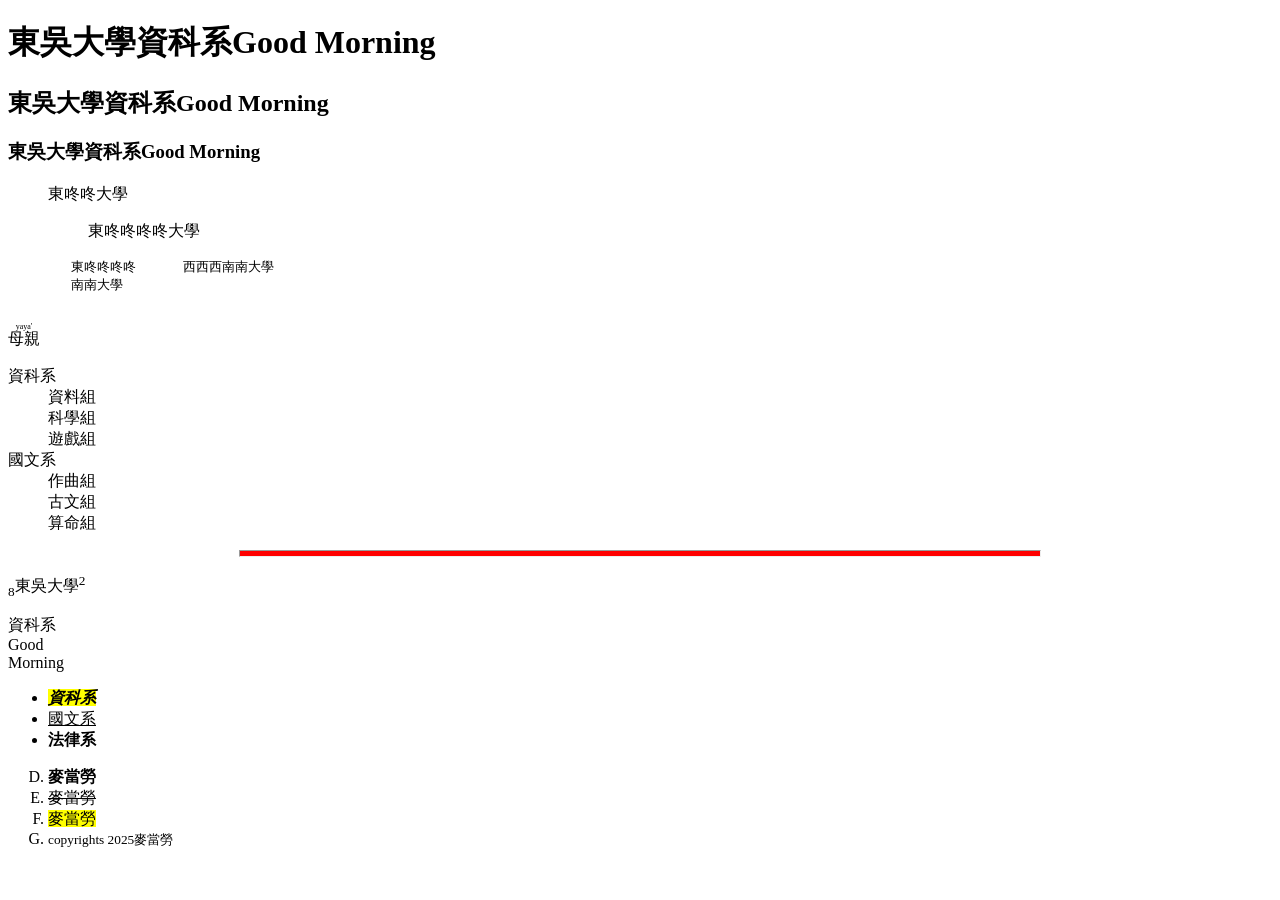
<file: index.html>
<!DOCTYPE html>
<html lang="en">
<head>
    <meta charset="UTF-8">
    <meta name="viewport" content="width=device-width, initial-scale=1.0">
    <title>我的首頁</title>
</head>

<body>
    <h1>東吳大學資科系Good Morning</h1>
    <h2>東吳大學資科系Good Morning</h2>
    <h3>東吳大學資科系Good Morning</h3>
    <blockquote cite="https://www.scu.edu.tw">東咚咚大學</blockquote>
    <blockquote>
        <blockquote>東咚咚咚咚大學</blockquote>
    </blockquote>    
    <pre>
        東咚咚咚咚      西西西南南大學
        南南大學
    </pre>
<ruby>
    母親
    <rt>yaya'</rt>
</ruby>
    


    <dl>
        <dt>資科系</dt>
            <dd>資料組</dd>
            <dd>科學組</dd>
            <dd>遊戲組</dd>
        <dt>國文系</dt>
            <dd>作曲組</dd>
            <dd>古文組</dd>
            <dd>算命組</dd>

    </dl>
    <hr style="height: 5px;background-color: red;width: 800px">
    <p><sub>8</sub>東吳大學<sup>2</sup></p>
    <p>資科系<br />Good<br>Morning</p>
    <!-- 清單-->
    <!--
    這是多行註解
    -->
    <ul>
        <li><strong><mark><i>資科系</i></mark></strong></li>
        <li><u>國文系</u></li>
        <li><strong>法律系</strong></li>
    </ul>
    <ol type="A" start="4">
        <li><b>麥當勞</b></li>
        <li><del>麥當勞</del></li>
        <li><mark>麥當勞</mark></li>
        <li><small>copyrights 2025麥當勞</small></li>

    </ol>

</body>
</html>
</file>
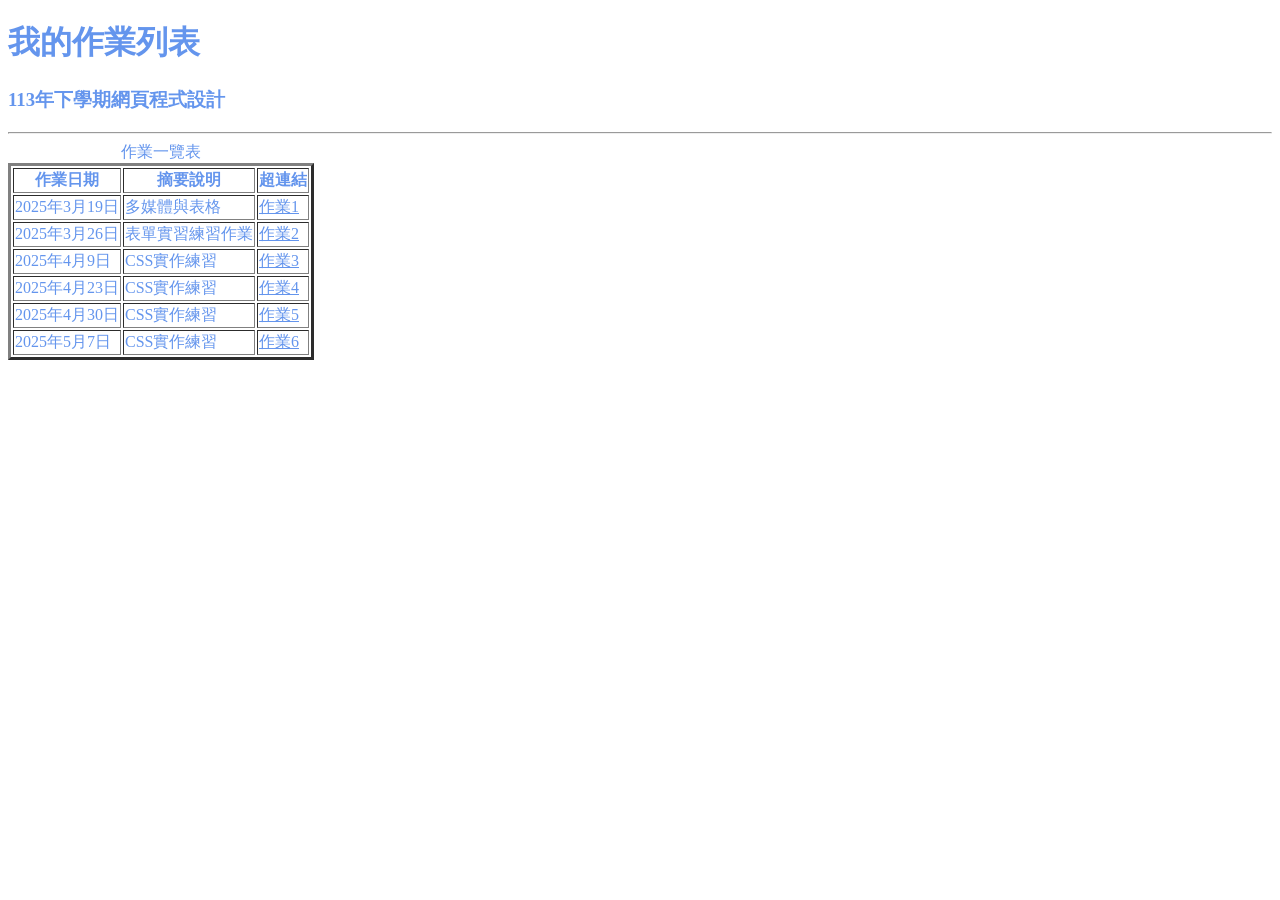
<file: assignments.html>
<!DOCTYPE html>
<html lang="en">
<head>
    <meta charset="UTF-8">
    <meta name="viewport" content="width=device-width, initial-scale=1.0">
    <title>作業展示</title>
    <style>
        *{
            color: cornflowerblue;
        }
    </style>
</head>

<body>
    <h1>我的作業列表</h1>
    <h3>113年下學期網頁程式設計</h3>
    <hr>
    <table border="3">
        <caption>作業一覽表</caption>
        <tr>
            <th>作業日期</th>
            <th>摘要說明</th>
            <th>超連結</th>
        </tr>
        <tr>
            <td>2025年3月19日</td>
            <td>多媒體與表格</td>
            <td><a href="page20250319.html" target="_blank">作業1</a></td>
        </tr>
        <tr>
            <td>2025年3月26日</td>
            <td>表單實習練習作業</td>
            <td><a href="page20250326.html" target="_blank">作業2</a></td>
        </tr>
        <tr>
            <td>2025年4月9日</td>
            <td>CSS實作練習</td>
            <td><a href="page20250409.html" target="_blank">作業3</a></td>
        </tr>
        <tr>
            <td>2025年4月23日</td>
            <td>CSS實作練習</td>
            <td><a href="page20250423.html" target="_blank">作業4</a></td>
        </tr>
        <tr>
            <td>2025年4月30日</td>
            <td>CSS實作練習</td>
            <td><a href="page20250430.html" target="_blank">作業5</a></td>
        </tr>
        <tr>
            <td>2025年5月7日</td>
            <td>CSS實作練習</td>
            <td><a href="page20250507.html" target="_blank">作業6</a></td>
        </tr>

    </table>
    
</body>
</html>
</file>
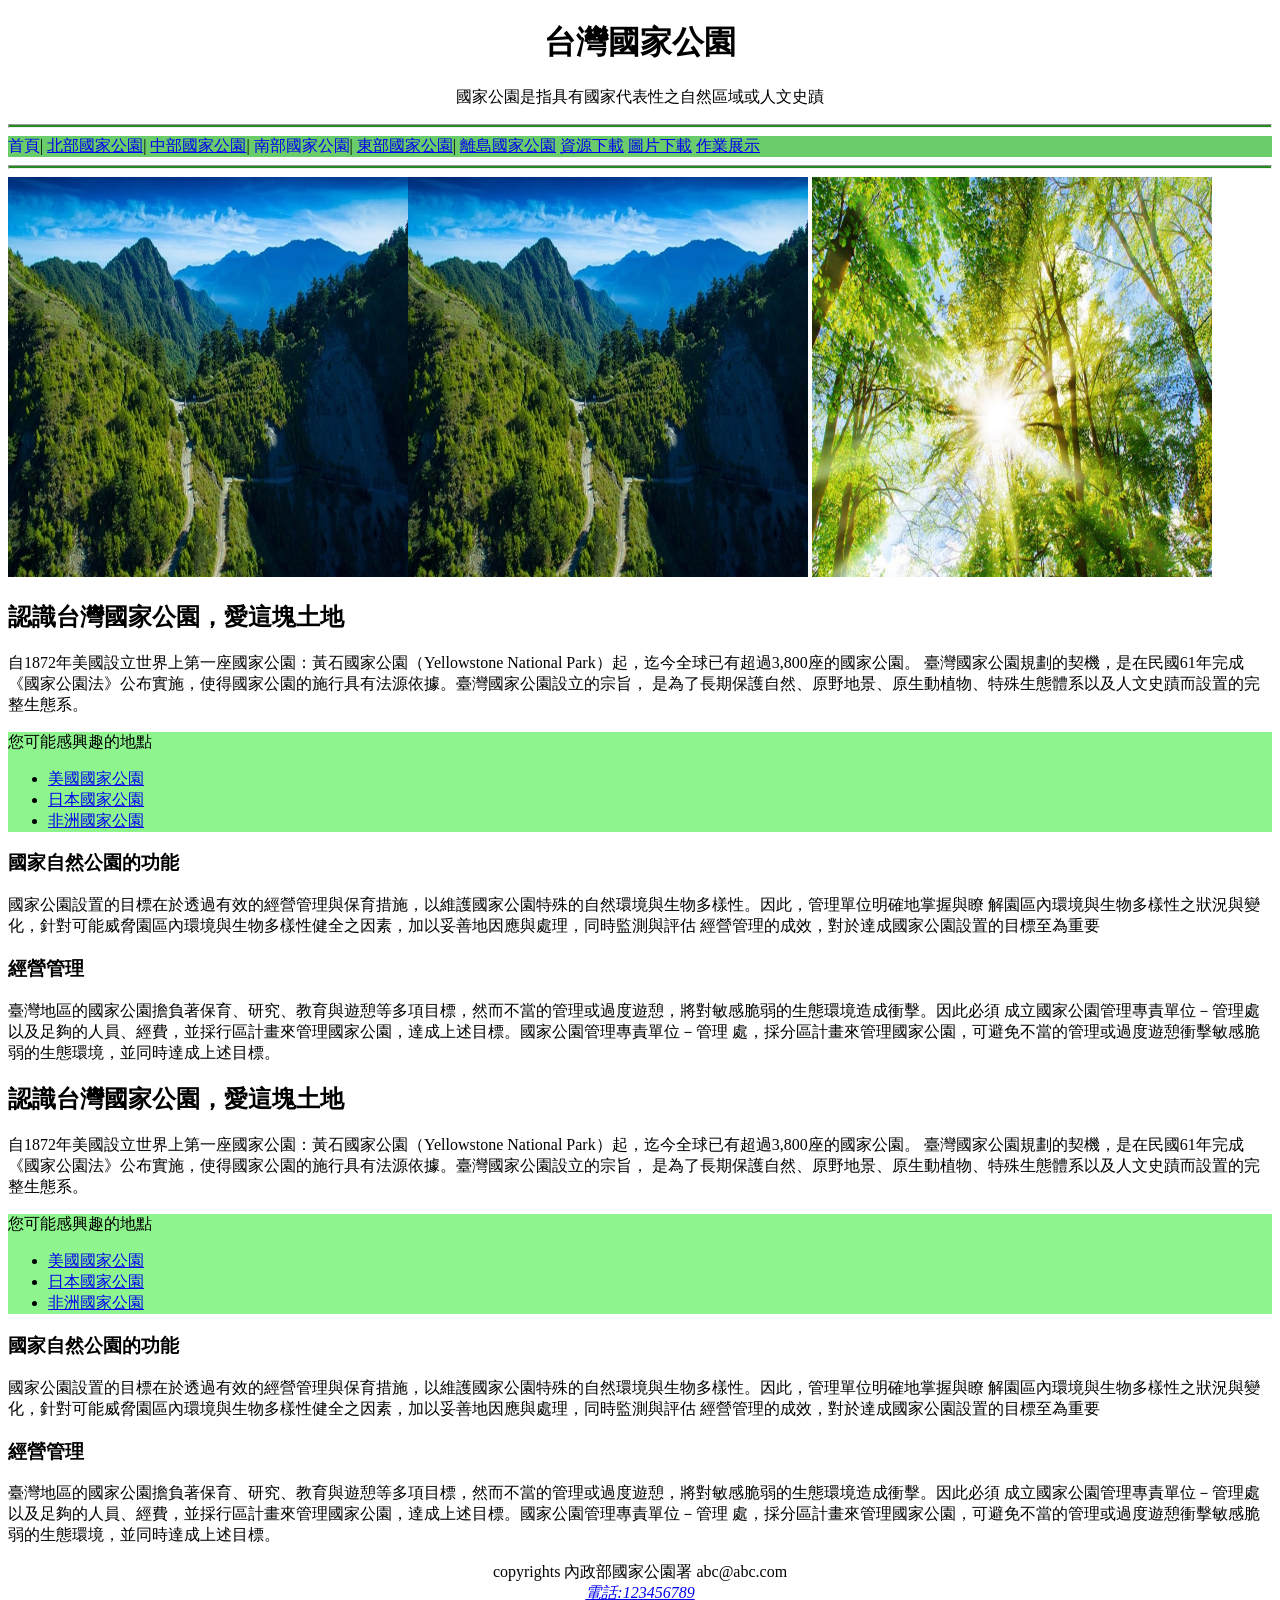
<file: home.html>
<!DOCTYPE html>
<html lang="en">
<head>
    <meta charset="UTF-8">
    <meta name="viewport" content="width=device-width, initial-scale=1.0">
    <title>歡迎光臨台灣國家公園</title>
</head>

<body>
    <header><!-- header -->
        <h1 style="text-align: center;">台灣國家公園</h1>
        <p style="text-align: center;">國家公園是指具有國家代表性之自然區域或人文史蹟</p>
    </header>
    <hr style="background-color: forestgreen;height: 2px;">
    <nav style="background-color: rgb(107, 204, 107);"><!--  導覽列-->
        <a href="index.html" target="_blank" style="text-decoration: none;">首頁</a>|
        <a href="northpark.html" target="_blank" text-decoration: none;">北部國家公園</a>|
        <a href="https://www.hinet.net" target="_self" text-decoration: none;">中部國家公園</a>|
        <a href="#goal" style="text-decoration: none;">南部國家公園</a>|
        <a href="#">東部國家公園</a>|
        <a href="#">離島國家公園</a>
        <a href="線性代數P11 -1.pdf" type="application/pdf" download="a.pdf">資源下載</a>
        <a href="Sqlite 課堂練習.png" type="image/png" target="_blank">圖片下載</a>
        <a href="#" target="_blank">作業展示</a>

    </nav>
    <hr style="background-color: forestgreen;height: 2px;">
    <main>
        <article>
            <a href="https://www.hinet.net"><img src="玉山國家公園.jpg" alt="草地圖" width="400" height="400"><img src="玉山國家公園.jpg" width="400" height="400"></a>
            <img src="/sunshine.jpg" width="400" height="400" alt="sunshine">
            <h2>認識台灣國家公園，愛這塊土地</h2>
            <p>自1872年美國設立世界上第⼀座國家公園：黃石國家公園（Yellowstone National Park）起，迄今全球已有超過3,800座的國家公園。
                臺灣國家公園規劃的契機，是在民國61年完成《國家公園法》公布實施，使得國家公園的施行具有法源依據。臺灣國家公園設立的宗旨，
                是為了長期保護自然、原野地景、原生動植物、特殊生態體系以及人文史蹟而設置的完整生態系。</p>
            <aside style="background-color: rgb(142, 244, 142);"><!--側欄-->
                <p>您可能感興趣的地點</p>
                <ul>
                    <li><a href="#">美國國家公園</a></li>
                    <li><a href="#">日本國家公園</a></li>
                    <li><a href="#">非洲國家公園</a></li>
                </ul>

            </aside>
            <section>
            <h3>國家自然公園的功能</h3>
            <p>國家公園設置的目標在於透過有效的經營管理與保育措施，以維護國家公園特殊的自然環境與生物多樣性。因此，管理單位明確地掌握與瞭
                解園區內環境與生物多樣性之狀況與變化，針對可能威脅園區內環境與生物多樣性健全之因素，加以妥善地因應與處理，同時監測與評估
                經營管理的成效，對於達成國家公園設置的目標至為重要</p>
            </section>
            <section>
                <h3>經營管理</h3>
                <p>臺灣地區的國家公園擔負著保育、研究、教育與遊憩等多項目標，然而不當的管理或過度遊憩，將對敏感脆弱的生態環境造成衝擊。因此必須
                    成立國家公園管理專責單位－管理處以及足夠的人員、經費，並採行區計畫來管理國家公園，達成上述目標。國家公園管理專責單位－管理
                    處，採分區計畫來管理國家公園，可避免不當的管理或過度遊憩衝擊敏感脆弱的生態環境，並同時達成上述目標。</p>
            </section>
        </article>

        <!----------------------------------->
        <article>
            <h2>認識台灣國家公園，愛這塊土地</h2>
            <p>自1872年美國設立世界上第⼀座國家公園：黃石國家公園（Yellowstone National Park）起，迄今全球已有超過3,800座的國家公園。
                臺灣國家公園規劃的契機，是在民國61年完成《國家公園法》公布實施，使得國家公園的施行具有法源依據。臺灣國家公園設立的宗旨，
                是為了長期保護自然、原野地景、原生動植物、特殊生態體系以及人文史蹟而設置的完整生態系。</p>
            <aside style="background-color: rgb(142, 244, 142);"><!--側欄-->
                <p>您可能感興趣的地點</p>
                <ul>
                    <li><a href="#">美國國家公園</a></li>
                    <li><a href="#">日本國家公園</a></li>
                    <li><a href="#">非洲國家公園</a></li>
                </ul>

            </aside>
            <section>
            <h3 id="goal">國家自然公園的功能</h3>
            <p>國家公園設置的目標在於透過有效的經營管理與保育措施，以維護國家公園特殊的自然環境與生物多樣性。因此，管理單位明確地掌握與瞭
                解園區內環境與生物多樣性之狀況與變化，針對可能威脅園區內環境與生物多樣性健全之因素，加以妥善地因應與處理，同時監測與評估
                經營管理的成效，對於達成國家公園設置的目標至為重要</p>
            </section>
            <section>
                <h3>經營管理</h3>
                <p>臺灣地區的國家公園擔負著保育、研究、教育與遊憩等多項目標，然而不當的管理或過度遊憩，將對敏感脆弱的生態環境造成衝擊。因此必須
                    成立國家公園管理專責單位－管理處以及足夠的人員、經費，並採行區計畫來管理國家公園，達成上述目標。國家公園管理專責單位－管理
                    處，採分區計畫來管理國家公園，可避免不當的管理或過度遊憩衝擊敏感脆弱的生態環境，並同時達成上述目標。</p>
            </section>
        </article>
    </main>
    <footer style="text-align: center;">
        copyrights 內政部國家公園署
        <a mailto:abc@abc.com>abc@abc.com</a>
        <address>
            <a href="tel:123456789">電話:123456789</a>
        </address>
    </footer>
</body>

</html>
</file>
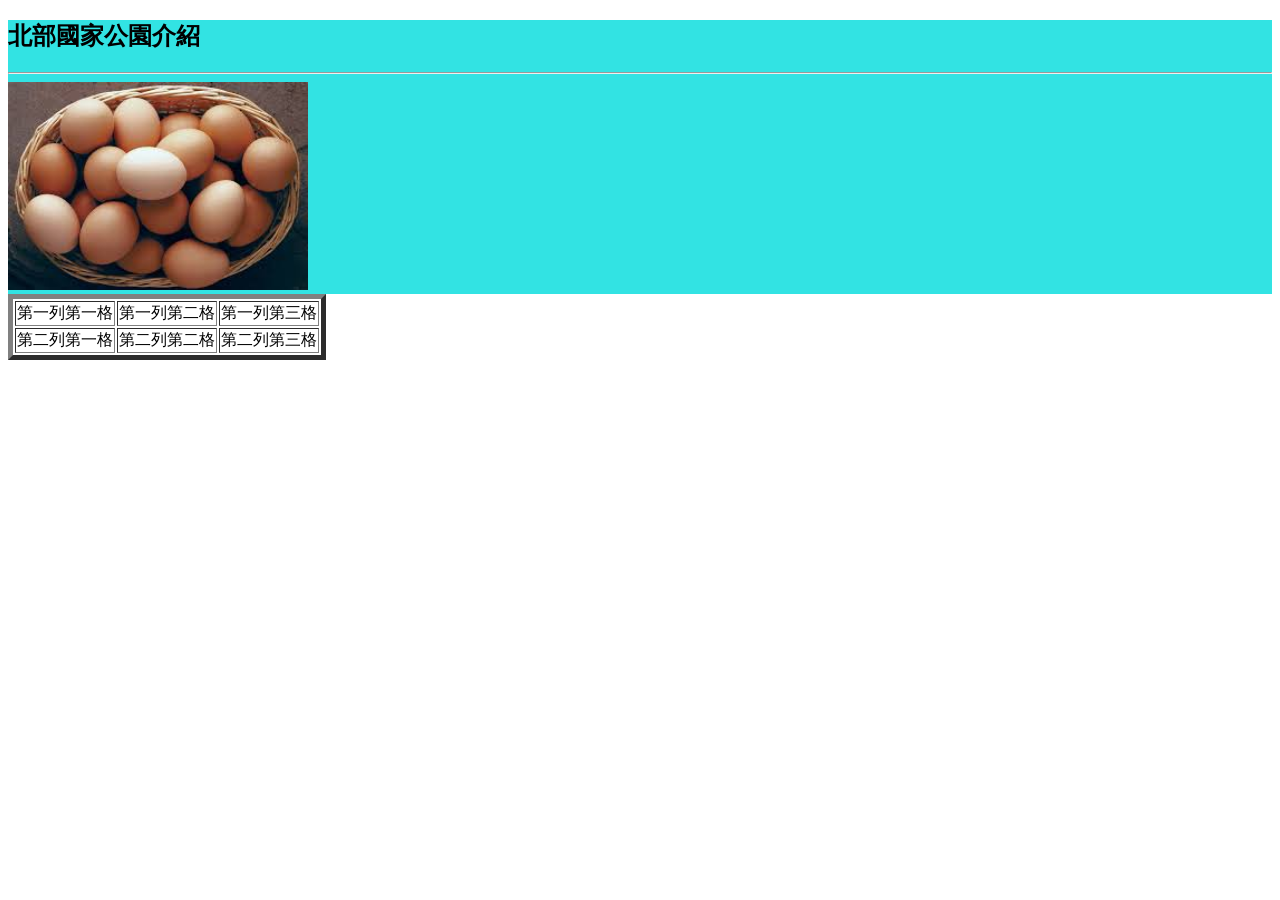
<file: northpark.html>
<!DOCTYPE html>
<html lang="en">
<head>
    <meta charset="UTF-8">
    <meta name="viewport" content="width=device-width, initial-scale=1.0">
    <title>北部國家公園</title>
</head>
<body>
    <div style="background-color: rgb(50, 227, 227);">
        <h2>北部國家公園介紹</h2>
        <hr>
        <picture>
            <source media="(min-width:1024px)" srcset="egg.jpg" width="300">
            <source media="(min-width:640px)" srcset="bird.jpg" width="300">    
            <source media="(max-width:639px)" srcset="nest.jpg">
            <img src="蝸牛.jpg">
        </picture>
    </div>
    <div>

        <table border="5">
            <tr>
                <td>
                    第一列第一格
                </td>
                <td>
                    第一列第二格
                </td>
                <td>
                    第一列第三格
                </td>
            </tr>
                <td>
                    第二列第一格
                </td>
                <td>
                    第二列第二格
                </td>
                <td>
                    第二列第三格
                </td>
        </table>
    
    </div>
</body>
</html>
</file>
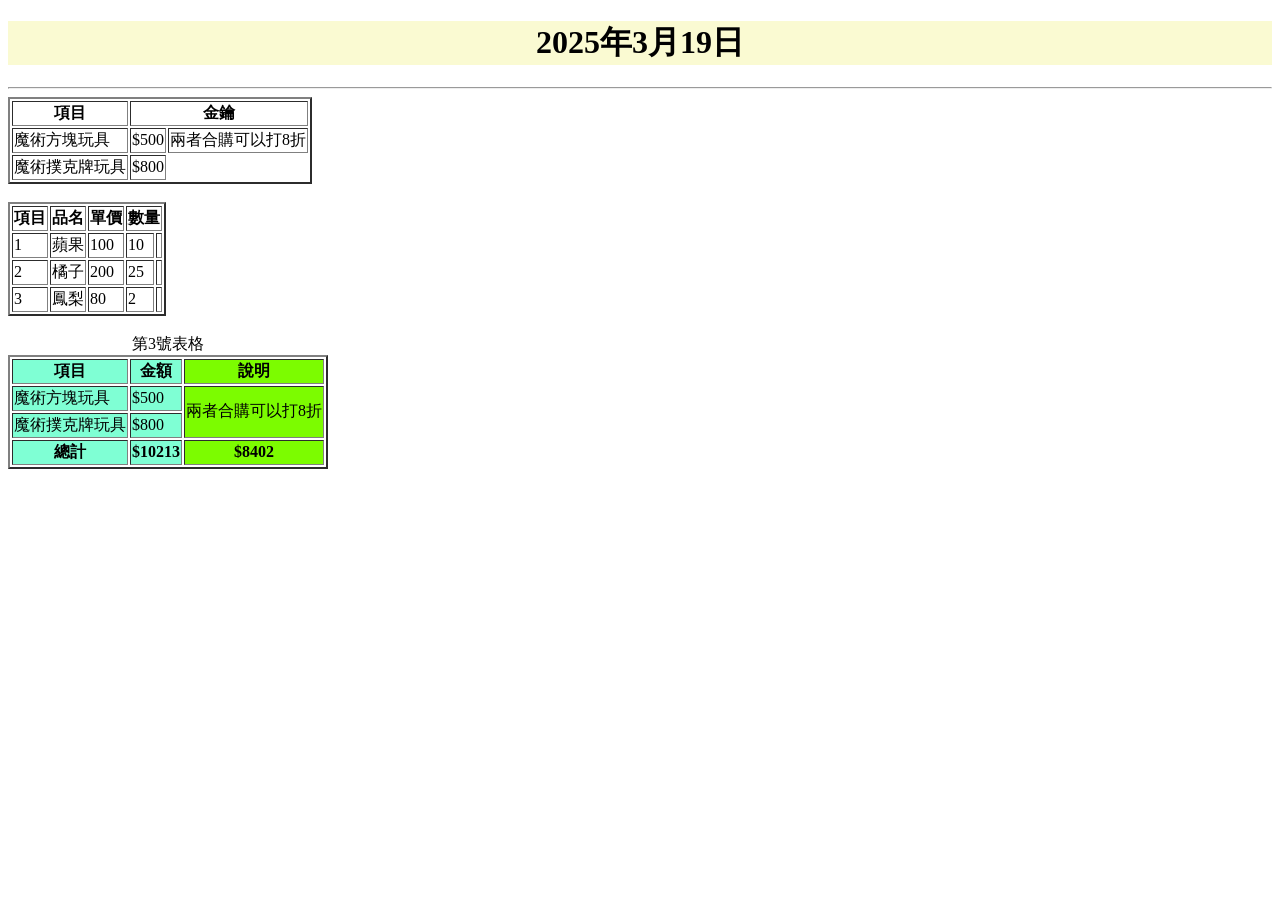
<file: page20250319.html>
<!DOCTYPE html>
<html lang="en">
<head>
    <meta charset="UTF-8">
    <meta name="viewport" content="width=device-width, initial-scale=1.0">
    <title>2025年3月19日作業_</title>
</head>

<body>
    <div style="background-color: lightgoldenrodyellow;">
        <h1 style="text-align: center;">2025年3月19日</h1>
    </div>
    
    <hr>
    <!-- -->
    <table border="2">
        <tr>
            <th>項目</th>
            <th colspan="2">金鑰</th>
        </tr>
        <tr>
            <td>魔術方塊玩具</td>
            <td>$500</td>
            <td>兩者合購可以打8折</td>
        </tr>
        <tr>
            <td>魔術撲克牌玩具</td>
            <td>$800</td>
        </tr>
    </table><br>
    <!--例2-->
    <table border="2">
        <thead>
            <tr>
                <th>項目</th>
                <th>品名</th>
                <th>單價</th>
                <th colspan="2">數量</th>
            </tr>
        </thead>
        <tbody>
        <tr>
            <td>1</td>
            <td>蘋果</td>
            <td>100</td>
            <td>10</td>
            <td></td>
        </tr>
        <tr>
            <td>2</td>
            <td>橘子</td>
            <td>200</td>
            <td>25</td>
            <td></td>
        </tr>
        <tr>
            <td>3</td>
            <td>鳳梨</td>
            <td>80</td>
            <td>2</td>
            <td></td>
        </tr>
      </tbody>
    </table><br>
    <!-- 例3-->
    <table border="2">
        <caption>第3號表格</caption>
        <colgroup span="2" style="background-color: aquamarine;"></colgroup>
        <colgroup style="background-color: lawngreen;"></colgroup>
        <tr>
            <th>項目</th>
            <th>金額</th>
            <th>說明</th>
        </tr>
        <tr>
            <td>魔術方塊玩具</td>
            <td>$500</td>
            <td rowspan="2">兩者合購可以打8折</td>

        </tr>
        <tr>
            <td>魔術撲克牌玩具</td>
            <td>$800</td>
        </tr>
        <tfoot>
            <tr>
                <th>總計</th>
                <th>$10213</th>
                <th>$8402</th>
            </tr>
        </tfoot>
    </table>

</body>

</html>
</file>
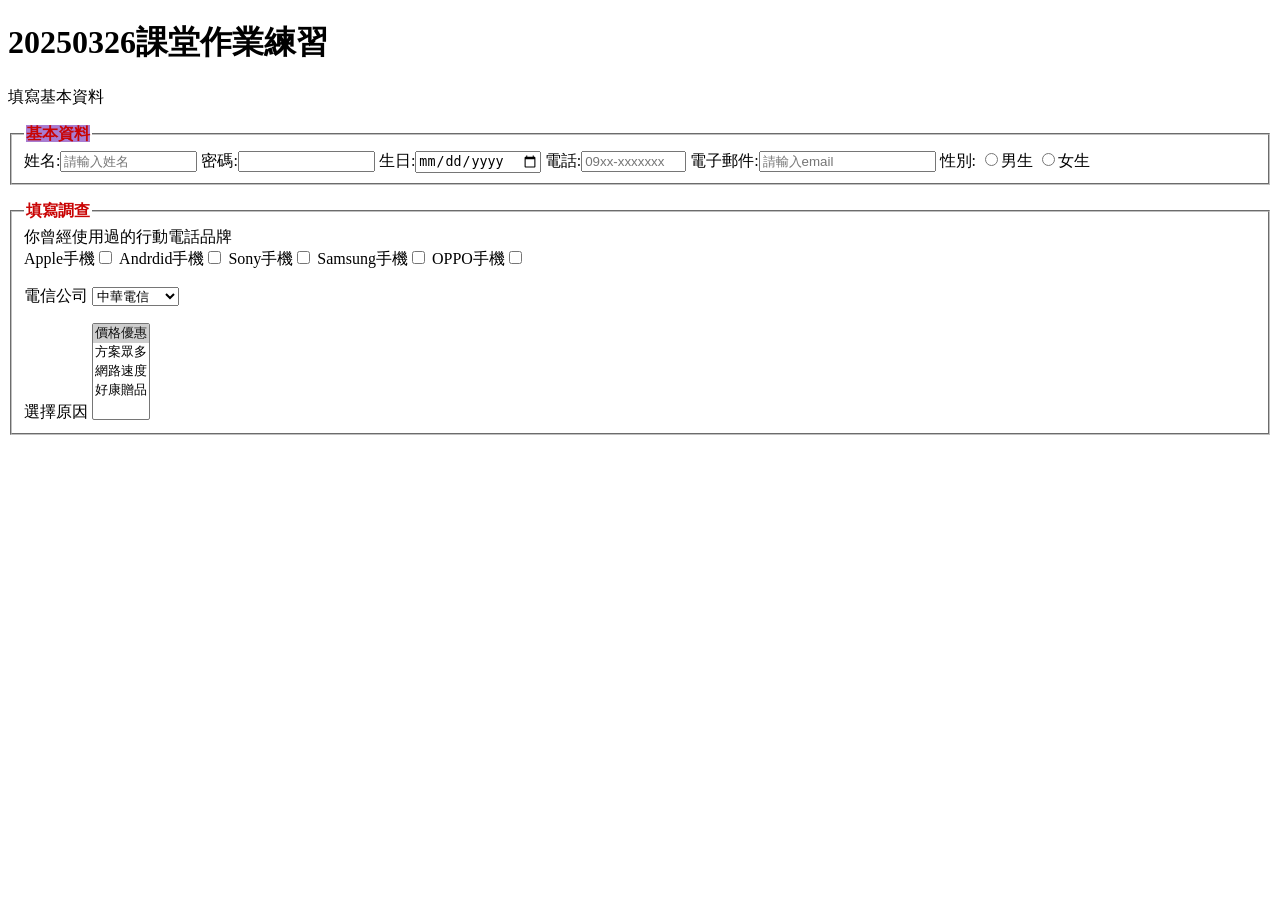
<file: page20250326.html>
<!DOCTYPE html>
<html lang="en">
<head>
    <meta charset="UTF-8">
    <meta name="viewport" content="width=device-width, initial-scale=1.0">
    <title>20250326課堂作業練習</title>
</head>
<body>
    <header>
        <h1>20250326課堂作業練習</h1>
    </header>
    <main>
        <p>填寫基本資料</p>
        <form action="https://www.hinet.net/main.asp" method="post"accept-charest="UTF-8" name="forml"  id="forml">
            <fieldset>
                <legend><b style="background-color: rgb(168, 124, 209);color: #c90404;">基本資料</b></legend>
                <label>姓名:<input id="name" type="text" size="15" maxlength="15" 
                    pattern="[\u4e00-\u9fa5]+$|^[a-zA-z\s]+$" placeholder="請輸入姓名"></label> <!--正規表達式-->
                <label>密碼:<input id="pwd" type="password" size="15" maxlength="15"></label>
                <label>生日:<input id="birth" type="date" value="1990-01-01S"></label>
                <label>電話:<input id="tel" type="tel" pattern="09\d{2}-\d{6}" 
                    placeholder="09xx-xxxxxxx" maxlength="11" size="11"></label>
                <label>電子郵件:<input id="email" type="email" placeholder="請輸入email"></label>
                <label>性別:
                    <input id="sex" type="radio" name="sex">男生
                    <input id="sex" type="radio" name="sex">女生
                    </label>
            </fieldset>
            <p></p>
            <fieldset>
                <legend><strong style="color: #c90404;">填寫調查</strong></legend>
                <label>你曾經使用過的行動電話品牌</label><br>
                <label>Apple手機<input type="checkbox"  value="1" name="ck1" id="gp1"></input></label>
                <label>Andrdid手機<input type="checkbox"  value="2" name="ck1" id="gp2"></input></label>
                <label>Sony手機<input type="checkbox"  value="3" name="ck1" id="gp3"></input></label>
                <label>Samsung手機<input type="checkbox" value="4" name="ck1" id="gp4"></input></label>
                <label>OPPO手機<input type="checkbox"  value="5" name="ck1" id="gp5"></input></label>
                <p></p>
                <label>電信公司</label>
                <select id="telecom" name="telecom" size="1" required>
                    <option value="中華電信" selected>中華電信</option>
                    <option value="遠傳電信">遠傳電信</option>
                    <option value="台灣大哥大">台灣大哥大</option>
                    <option value="其他">其他</option>
                </select>
                <p></p>
                <label>選擇原因</label>
                <select size="5" multiple id="reason_select" name="reason_select">
                    <option value="價格優惠" selected>價格優惠</option>
                    <option value="方案眾多">方案眾多</option>
                    <option value="網路速度">網路速度</option>
                    <option value="好康贈品">好康贈品</option>
                </select>
            </fieldset>

 
        </form>
    </main>
    <footer>

    </footer>
</body>
</html>
</file>
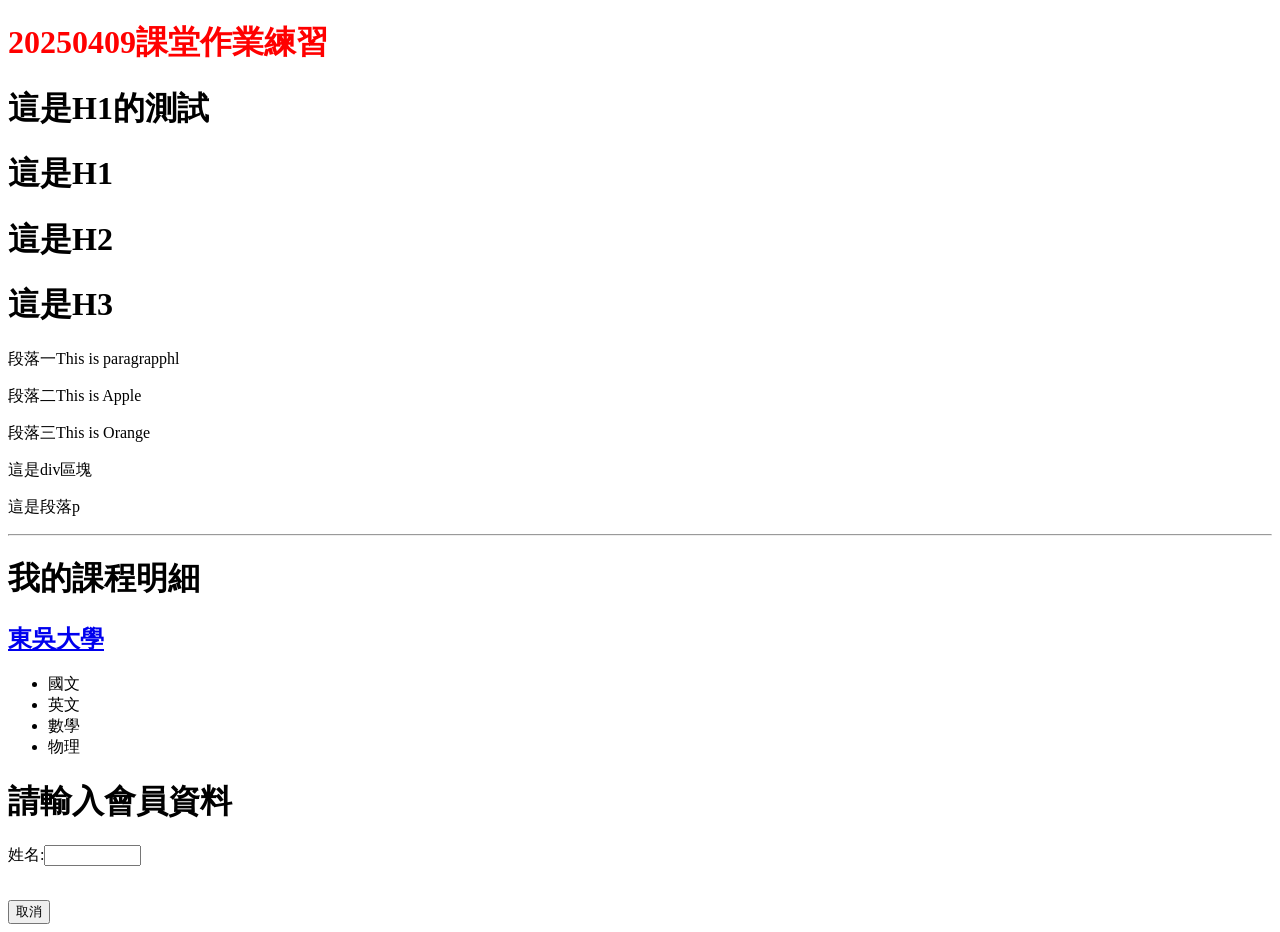
<file: page20250409.html>
<!DOCTYPE html>
<html lang="en">
<head>
    <meta charset="UTF-8">
    <meta name="viewport" content="width=device-width, initial-scale=1.0">
    <title>20250409課堂作業練習</title>
    <style>
        /* internal style
        h1,h3{
            color: rgba(8, 96, 238);text-align: center;
        }
        h2{
            color: brown;
            font-style:italic;
            text-align: center;
        } */
         input:focus{background-color: yellow}
         a:hover{color: red}
         @import url(mystyle.css);
         @import url(youstyle.css);
    </style>
    <!--<link rel="stylesheet" href="mystyle.css">-->

</head>
<body> 
    
    <!-- in line style-->
    <h1 style="color: red;">20250409課堂作業練習</h1>
    <h1 id="idtext">這是H1的測試</h1>
    <h1 class="a">這是H1</h1>
    <h1 class="b">這是H2</h1>
    <h1 class="c">這是H3</h1>
    <p class="p1 p2">段落一This is paragrapphl</p>
    <p class="p2">段落二This is Apple</p>
    <p class="p3">段落三This is Orange</p>
    <div class="mystyle">
        <p>這是div區塊</p>
    </div>
    <p class="mystyle">這是段落p</p>
    <hr>
    <h1>我的課程明細</h1>
    <h2><a href="https://www.scu.edu.tw" target="_blank">東吳大學</a></h2>
    <ul>
        <li class="location">國文</li>
        <li class="none">英文</li>
        <li class="p3">數學</li>
        <li class="location">物理</li>
    </ul>
    <form actipn="#" method="get">
        <h1>請輸入會員資料</h1>
        <p>姓名:<input type="text" name="user" size="10"></p>
        <br>
        <input type="reset" value="取消">
    </form>
    
</body>
</html>
</file>
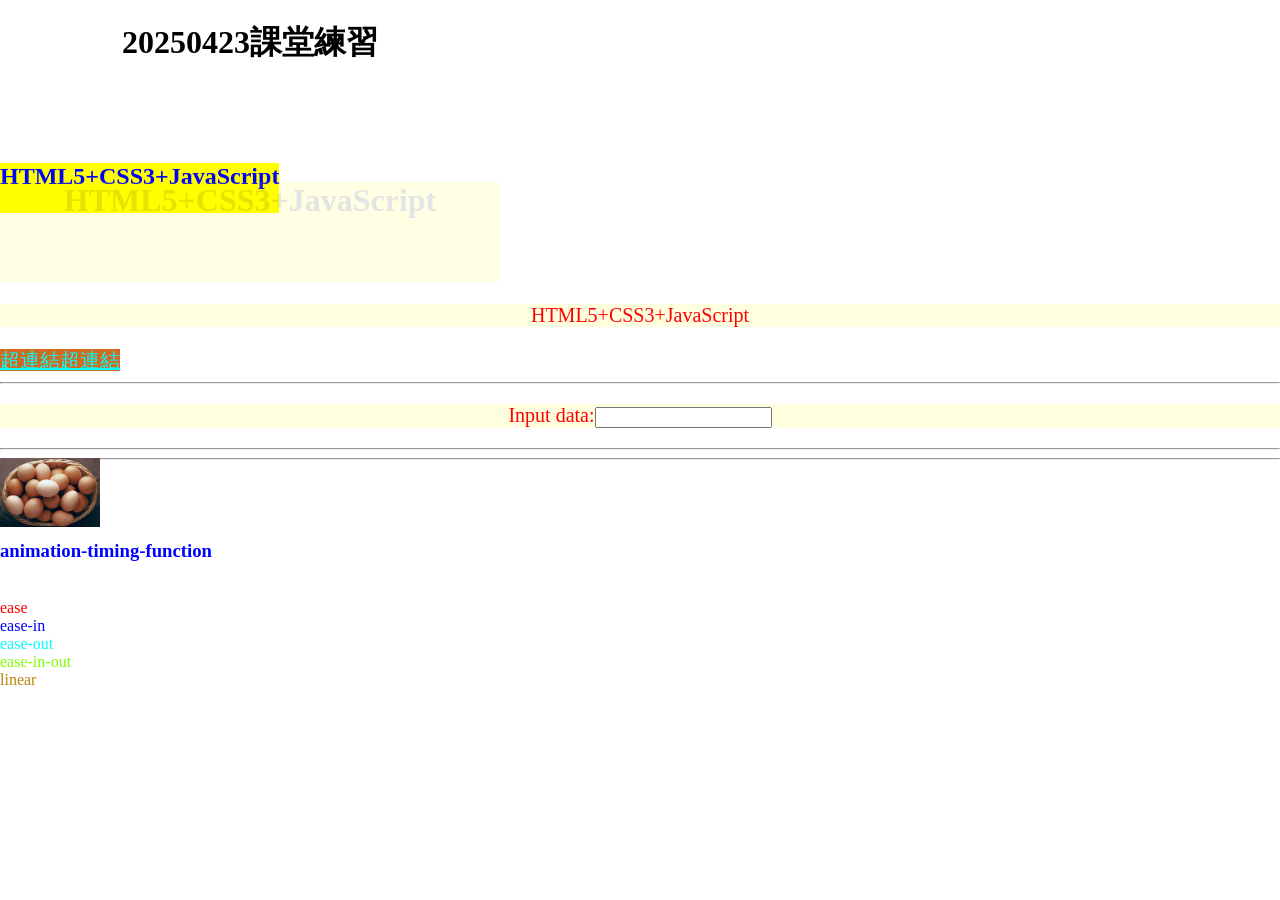
<file: page20250423.html>
<!DOCTYPE html>
<html lang="en">
<head>
    <meta charset="UTF-8">
    <meta name="viewport" content="width=device-width, initial-scale=1.0">
    <title>20250423課堂作業練習</title>
    <style>
       h1{
          text-align: center;
          color: black;
          background-color: yellow;
          transition-property:background-color;
          transition-property: 3s;
          transition-delay: 2s;
          opacity: 0.1;
          height: 100px;
          width: 500px;
        }
        h1:hover{
            opacity: 1.0;
            height: 300px;
            width: 800px;
            background-color: greenyellow;
            color: red;
        }

        p {
            text-align: center;
            font-size: 20px;
            color: red;
            background-color: lightyellow;
            transition-property: color,background-color,font-size;
            transition-duration: 3s;
        }
        p:hover{color: brown;background-color: yellow;font-size: 40px;}
        a{
            background-color: chocolate;
            color: aqua;
            font-size: 20px;
            text-align: center;
            transition-property: text-align,font-size,color,background-color;
            transition-timing-function: steps(10);
            transition-duration: 10s;
        }
        a:hover{font-size: 40px;text-align: right;color: red;background-color: yellow;}
        input[type=text]:focus{width: 600px;background-color: rgb(65, 5, 229);}
        @keyframes my-animation{
            0%{left:0px;top:0px}
            10%{left:50px;top:50px}
            20%{left:100px;top:100px}
            30%{left:150px;top:150px}
            40%{left:200px;top:200px}
            50%{left:250px;top:250px}
            60%{left:300px;top:200px}
            70%{left:350px;top:150px}
            80%{left:400px;top:100px}
            90%{left:450px;top:50x}
            100%{left:500px;top:0px}
        }

        @keyframes color-animation{
            0%{color: blue;}
            25%{color: green;}
            50%{color: red;}
            75%{color: brown;}
            100%{color: blue;}
        }
        @keyframes you-animation{
            0%{left: 0px;}
            25%{left: 50px;}
            50%{left: 100px;}
            75%{left: 150px;}
            100%{left: 200px;}
        }
        @keyframes we-animation{
            from{left:0px}
            to{left: 350px;
            }

        }
        #route1{animation-timing-function: ease;color: red;}
        #route2{animation-timing-function: ease-in;color: blue;}
        #route3{animation-timing-function: ease-out;color: aqua;}
        #route4{animation-timing-function: ease-in-out;color: chartreuse;}
        #route5{animation-timing-function: linear;color: darkgoldenrod;}

        div{
            width: 100px;
            height: 100px;
            position: absolute;
            animation-name: we-animation;
            animation-duration: 5s;
            animation-iteration-count: infinite;
            /*animation-iteration-count: 3;*/
            animation-direction: alternate;
        }


        body{
            margin: 0px;
        }
        h2{
            width: 250;
            height: 50px;
            color: blue;
            background-color: yellow;
            position: absolute;
            animation-name: my-animation;
            animation-duration: 3s;
        }
        h3{
            color: blue;
            animation-name: color-animation;
            animation-duration: 3s;
            animation-iteration-count: infinite;
        }
    </style>
</head>
<body>
    <h1 style="opacity: 1;background-color: white; ;">20250423課堂練習</h1>
    <h2>HTML5+CSS3+JavaScript</h2>
    <br>
    <h1>HTML5+CSS3+JavaScript</h1>
    <p>HTML5+CSS3+JavaScript</p>
    <a href="#">超連結超連結</a>
    <hr>
    <p>Input data:<input type="text" name="input-data"></p>
    <hr>
    <div>
        <img src="egg.jpg" width="100">
    </div>
    <hr>
    <br>
    <br>
    <br>
    <h3>animation-timing-function</h3>
    <br>
    <div id="route1">ease</div>
    <br>
    <div id="route2">ease-in</div>
    <br>
    <div id="route3">ease-out</div>
    <br>
    <div id="route4">ease-in-out</div>
    <br>
    <div id="route5">linear</div>
 
</body>
</html>
</file>
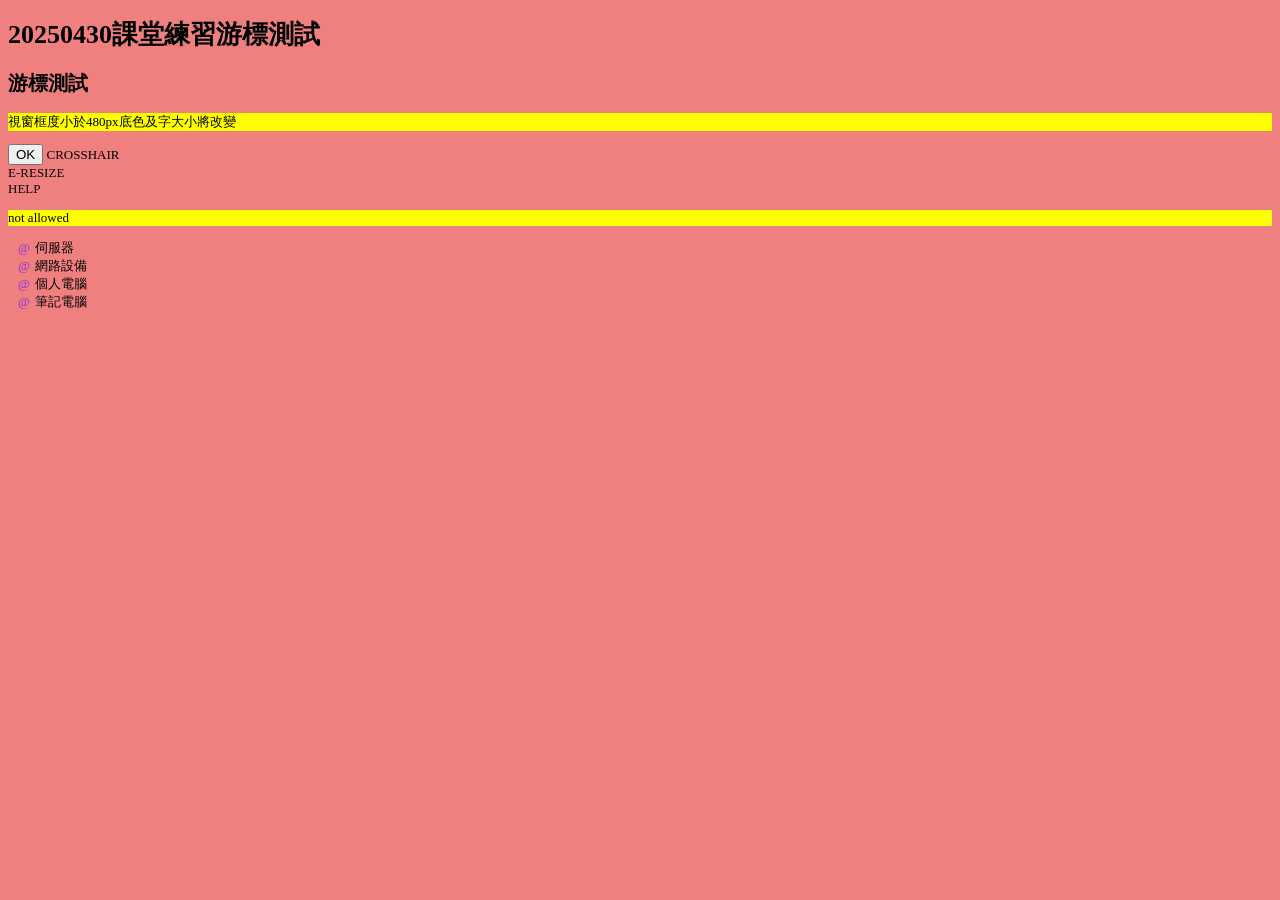
<file: page20250430.html>
<!DOCTYPE html>
<html lang="en">
<head>
    <meta charset="UTF-8">
    <meta name="viewport" content="width=device-width, initial-scale=1.0">
    <title>20250430課堂練習</title>
    <style>
        span#crosshair{cursor: crosshair;}
        span#e-resize{cursor: e-resize;}
        span#help{cursor: help;}
        p{cursor: pointer; background-color: yellow;}
        #test{cursor: n-resize;}
        body{background-color: bisque;}
        @media screen and (max-width:1080px) and (min-width:480px){
            body{
                background-color: pink;
            }
            p{font-size: small;
            font-family: Arial, Helvetica, sans-serif;}
        }
        @media screen and (min-width:1024px){
            body{
                font-size: small;
                background-color: lightcoral;
            }
        }
        @import url(newscreen.css);
        ul{
            list-style: none; /* 移除原先項目符號*/
            padding: 0px;
        }
        li{
            padding-left: 10px;
        }
        li::before{
            content: "@";
            padding-right: 5px;
            color:blueviolet;
        }
    </style>
    <script>
        function testFunction(){
            document.getElementById("ex").innerHTML="JavaScript";
        }
    </script>
    <link rel="stylesheet" media="screen" href="screenstyle.css">
</head>

<body>
    <h1>20250430課堂練習游標測試</h1>
    <h2 id="test">游標測試</h2>
    <p id="ex">視窗框度小於480px底色及字大小將改變</p>
    <button type="button" onclick="testFunction()">OK</button>
    <span id="crosshair">CROSSHAIR</span><br>
    <span id="e-resize">E-RESIZE</span><br>
    <span id="help">HELP</span><br>
    <p>not allowed</p>
    <ul>
        <li>伺服器</li>
        <li>網路設備</li>
        <li>個人電腦</li>
        <li>筆記電腦</li>

    </ul>
</body>
</html>
</file>
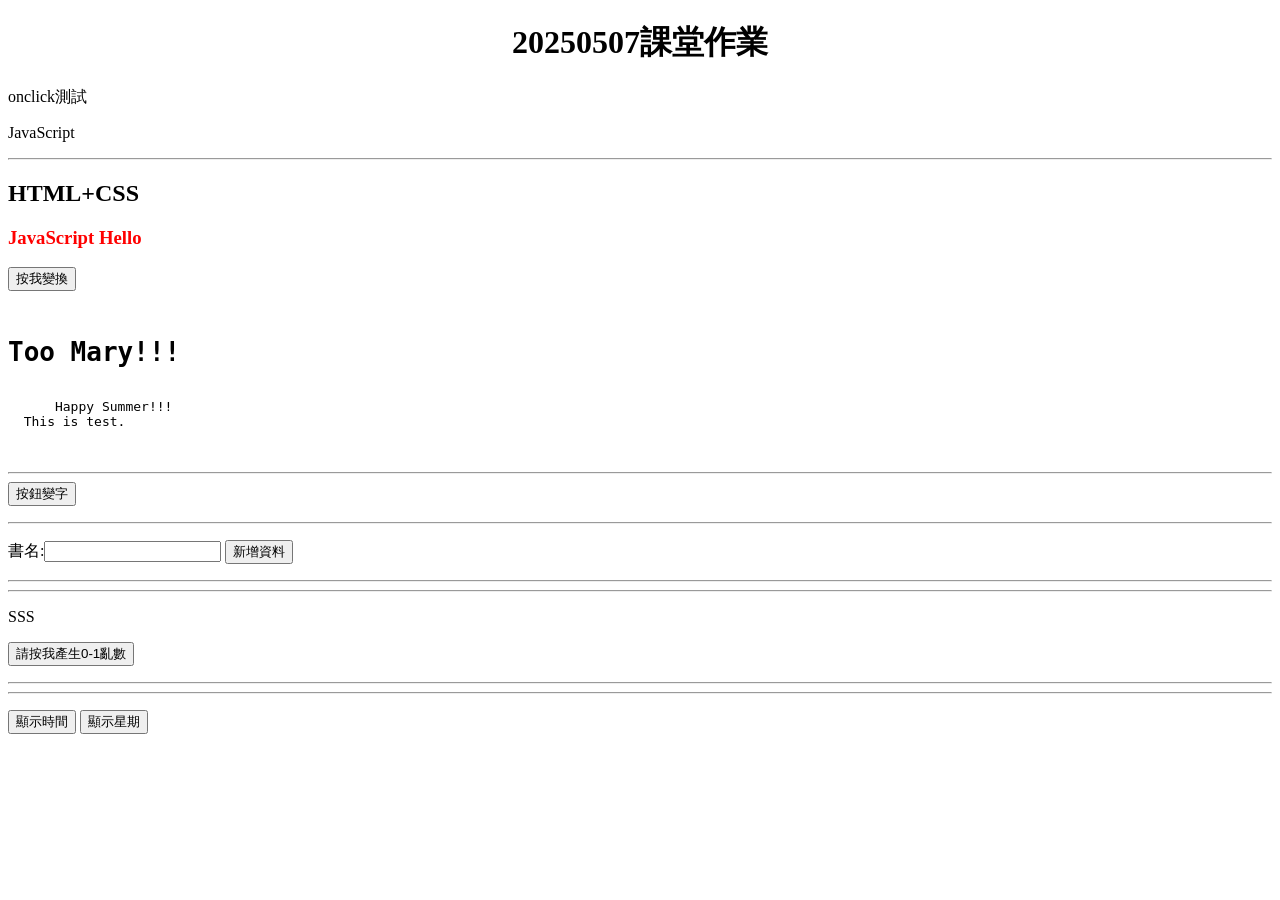
<file: page20250507.html>
<!DOCTYPE html>
<html lang="en">
<head>
    <meta charset="UTF-8">
    <meta name="viewport" content="width=device-width, initial-scale=1.0">
    <title>20250507課堂練習</title>
<script src="test.js">

</script>

    <script>
        // 單行註解
        /*
           多行註解
        */
        // alert("Hello 雙周班")
    </script>
    <noscript>本網頁需要使用javascript</noscript>
</head>
<body>
    <h1 style="text-align: center;">20250507課堂作業</h1>
    <p onclick="alert('呼叫onclick');">onclick測試</p>
    <p onclick="alert('呼叫另一次4另一次onclick')">JavaScript</p>
    <hr>
    <h2 id="text">HTML+CSS</h2>
    <script>
        document.write('<h3 id="t1">JavaScript Hello</h3>');
    </script>
    <!-- -->
    <style>
        h3#t1{color: red}
    </style>
    <button onclick="document.write('<p>Hi, Hi, HI</P>')">按我變換</button>
    <!-- -->
    <pre>
        <script>
            document.writeln("<h1>Too Mary!!!</h1>");
            document.writeln("      Happy Summer!!!");
            document.writeln("  This is test.");

        </script>
    </pre>
    <hr>
    <button onclick="myfunction()">按鈕變字</button>
    <p id="text"></p>
    <!---->
    <hr>
    <p>
        書名:<input type="text" id="book">
        <button onclick="addbook();">新增資料</button>
    </p>
    <ul id="list"></ul>
    <hr>
    <hr>
    <p id="ex1"></p>
    <p id="ex2">SSS</p>
    <p><button onclick="randomtest();">請按我產生0-1亂數</button></p>
    <hr>
    <hr>
    <p>
        <button onclick="timefunction()">顯示時間</button>
        <button onclick="weekfunction()">顯示星期</button>
    </p>
    <p id="hr"></p>
    <p id="t"></p>


</body>

</html>
</file>
<file: mystyle.css>
h1,h3{
    color: rgba(8, 96, 238);text-align: center;
}
h1.a{
    color: rgb(27, 210, 137);text-align: center;
}
h1.b{
    color: rgb(218, 168, 17);text-align: center;
}
h1.c{
    color: rgb(255, 120, 53);text-align: center;
}
h2{
    color: brown;
    font-style:italic;
    text-align: center;
}
p.p1{
    background-color: blanchedalmond;
    text-align: center;
    font-family: Arial, Helvetica, sans-serif;
    font-size: 30px;
}
p.p2{
    background-color: rgb(230, 55, 177);
    text-align: center;
    font-family: Arial, Helvetica, sans-serif;
    font-size: 26px;
}
p.p3{
    text-align: center;
    font-family: Arial, Helvetica, sans-serif;
}
div{
    background-color: blanchedalmond;
    font-size: 20px;
}
*.mystyle{ /*通用選擇器*/
    color: blue;
    font-style: italic;
}
#idtext{ /* id選擇器*/
    color: orangered;
    font-size: 30px;
}

[class]{ /* 屬性選擇器*/
    font-style: oblique;
    color:darkorchid;
}
[class="p3"]{ /* 套用特定屬性選擇器*/
    font-size: 50px;
    font-style: normal;
    background-color: honeydew;
}

li[class="location"]{
    font-style: italic;
    color: red;
}

*{ /* 全域選擇器*/
    color: darkgray;

}
</file>
<file: screenstyle.css>
@media screen and (max-width:680px) and (min-width:480px){
    body{
        background-color: pink;
    }
    p{font-size: small;
    font-family: Arial, Helvetica, sans-serif;}
}
</file>
